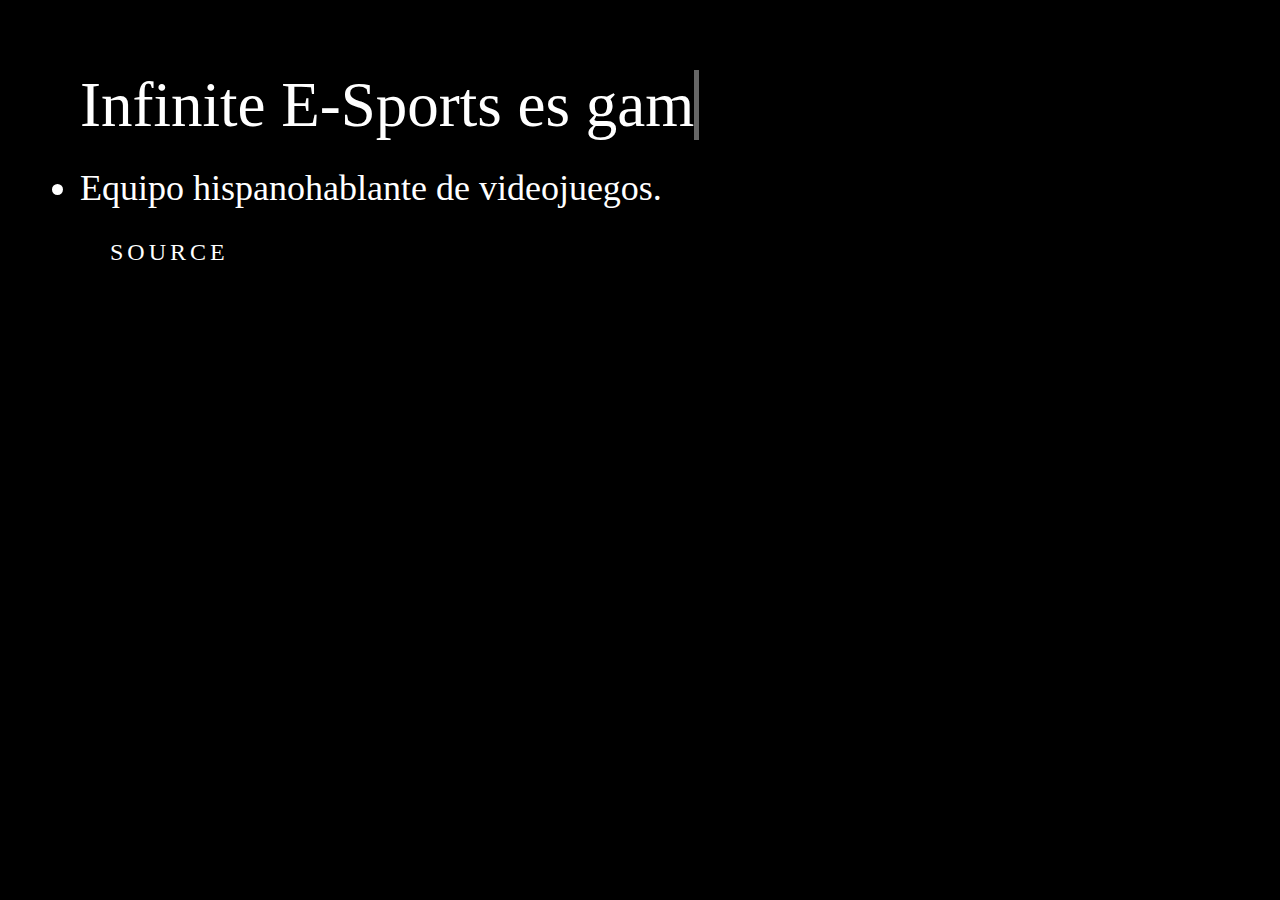
<file: source/menu.html>
<!DOCTYPE html>
<html lang="en">
<head>
    <meta charset="UTF-8">
    <meta name="viewport" content="width=device-width, initial-scale=1.0">
    <title>Document</title>
    <link rel="stylesheet" href="style-menu.css">
    <script src="menu.js"></script>
</head>
<body>
    <h1>Infinite E-Sports es
    <span
     class="txt-rotate"
     data-period="2000"
     data-rotate='[ "gaming.", "source", "team." ]'></span>
    </h1>
    <li>Equipo hispanohablante de videojuegos.</li>
    <a href="https://github.com/Infinite-E-Sports">
        <span></span>
        <span></span>
        <span></span>
        <span></span>
        Source
    </a>
</body>
</html>
</file>
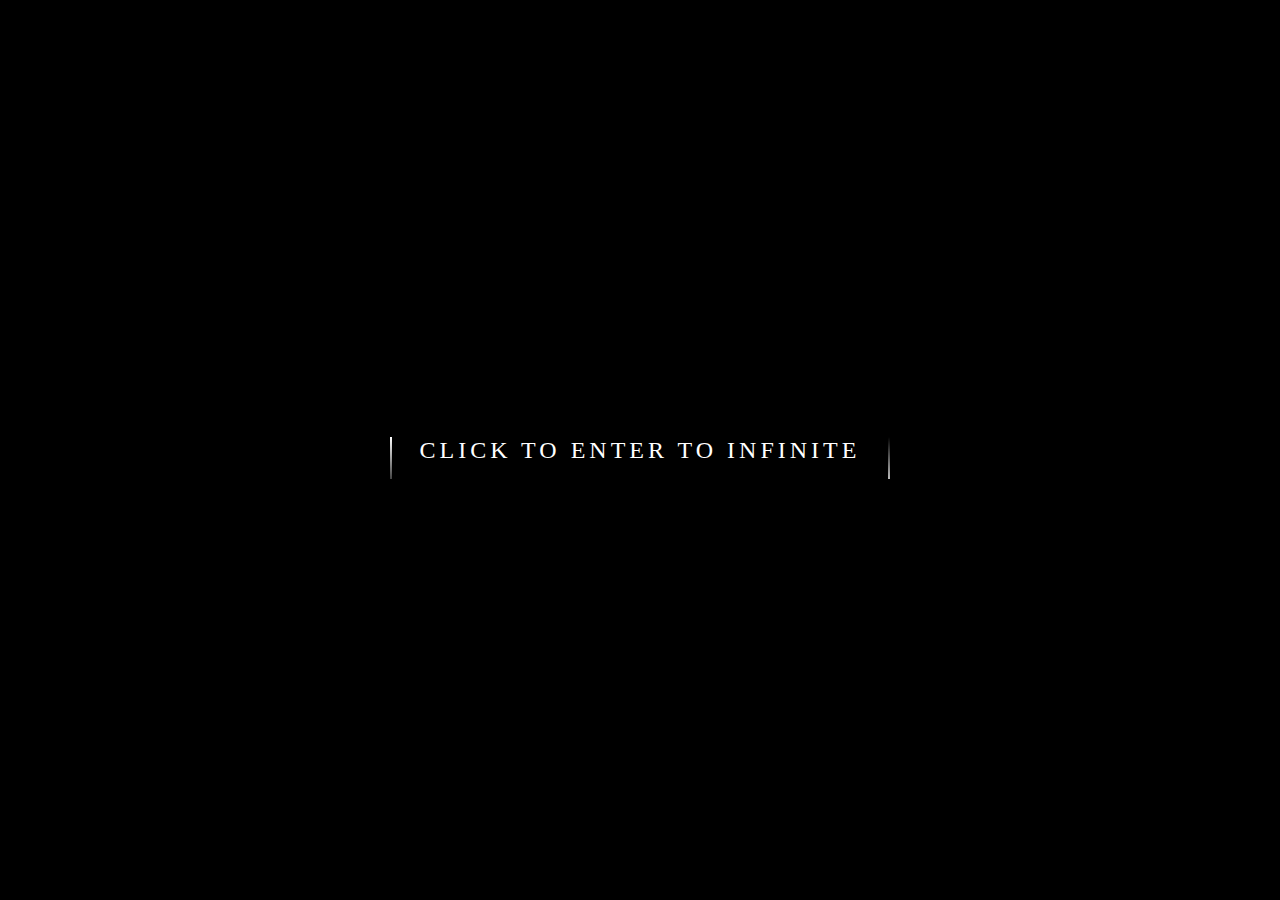
<file: source/options.html>
<html>
    <head>
        <title>Click!</title>
        <link rel="stylesheet" type="text/css" href="style-options.css">
    </head>
    <body>
        <a href="#">
            <span></span>
            <span></span>
            <span></span>
            <span></span>
            Click to enter to Infinite
        </a>
    </body>
</html>
</file>
<file: source/style-menu.css>
html,body {
    font-family: 'Open Sans', sans-serif;
    padding: 1em 2em;
    font-size: 18px;
    background: #000;
    color: #ffffff
  }
  
  h1,li {
    font-family: Georgia, serif;
    font-weight: 200;
    margin: 0.4em 0;
  }
  h1 { font-size: 3.5em; }
  li {
    color: #ffffff;
    font-size: 2em;
  }
a
{
    position: relative;
    display: inline-block;
    padding: 15px 30px;
    color: #ffffff;
    text-transform: uppercase;
    letter-spacing: 4px;
    text-decoration: none;
    font-size: 24px;
    overflow: hidden;
    transition: 0.2s;
    font-family: Georgia, serif;
    align-content: center;
    text-align: center;
}
a:hover
{
    color: #000000;
    background: #ffffff;
    box-shadow: 0 0 10px #ffffff, 0 0 40px #ffffff, 0 0 80px #ffffff;
    transition-delay: 1s;
    align-content: center;
}
a span
{
    position: absolute;
    display: block;
    align-content: center;
}
a span:nth-child(1)
{
    top: 0;
    left: -100%;
    width: 100%;
    height: 2px;
    background: linear-gradient(90deg,transparent,#ffffff);
    align-content: center;
}
a:hover span:nth-child(1)
{
    left: 100%;
    transition: 1s;
    align-content: center;
} 
a span:nth-child(2)
{
    bottom: 0;
    right: -100%;
    width: 100%;
    height: 2px;
    background: linear-gradient(270deg,transparent,#ffffff);
    align-content: center;
}
a:hover span:nth-child(2)
{
    right: 100%;
    transition: 1s;
    transition-delay: 0.5s;
    align-content: center;
}
a span:nth-child(3)
{
    top: -100℅;
    right: 0%;
    width: 2px;
    height: 100%;
    background: linear-gradient(180deg,transparent,#000000);
    align-content: center;
}
a:hover span:nth-child(3)
{
    top: 100%;
    transition: 1s;
    transition-delay: 0.25s;
    align-content: center;
}
a span:nth-child(4)
{
    bottom: -100℅;
    left: 0%;
    width: 2px;
    height: 100%;
    background: linear-gradient(360deg,transparent,#000000);
    align-content: center;
}
a:hover span:nth-child(4)
{
    bottom: 100%;
    transition: 1s;
    transition-delay: 0.75s;
    align-content: center;
}
</file>
<file: source/style-options.css>
body 
{
    margin: 0;
    padding: 0;
    display: flex;
    justify-content: center;
    align-items: center;
    min-height: 100vh;
    background: #000000;
    font-family: consolas;
}
a
{
    position: relative;
    display: inline-block;
    padding: 15px 30px;
    color: #ffffff;
    text-transform: uppercase;
    letter-spacing: 4px;
    text-decoration: none;
    font-size: 24px;
    overflow: hidden;
    transition: 0.2s;
}
a:hover
{
    color: #000000;
    background: #ffffff;
    box-shadow: 0 0 10px #ffffff, 0 0 40px #ffffff, 0 0 80px #ffffff;
    transition-delay: 1s;
}
a span
{
    position: absolute;
    display: block;
}
a span:nth-child(1)
{
    top: 0;
    left: -100%;
    width: 100%;
    height: 2px;
    background: linear-gradient(90deg,transparent,#ffffff);
}
a:hover span:nth-child(1)
{
    left: 100%;
    transition: 1s;
} 
a span:nth-child(2)
{
    bottom: 0;
    right: -100%;
    width: 100%;
    height: 2px;
    background: linear-gradient(270deg,transparent,#ffffff);
}
a:hover span:nth-child(2)
{
    right: 100%;
    transition: 1s;
    transition-delay: 0.5s;
}
a span:nth-child(3)
{
    top: -100℅;
    right: 0%;
    width: 2px;
    height: 100%;
    background: linear-gradient(180deg,transparent,#ffffff);
}
a:hover span:nth-child(3)
{
    top: 100%;
    transition: 1s;
    transition-delay: 0.25s;
}
a span:nth-child(4)
{
    bottom: -100℅;
    left: 0%;
    width: 2px;
    height: 100%;
    background: linear-gradient(360deg,transparent,#ffffff);
}
a:hover span:nth-child(4)
{
    bottom: 100%;
    transition: 1s;
    transition-delay: 0.75s;
}
</file>
